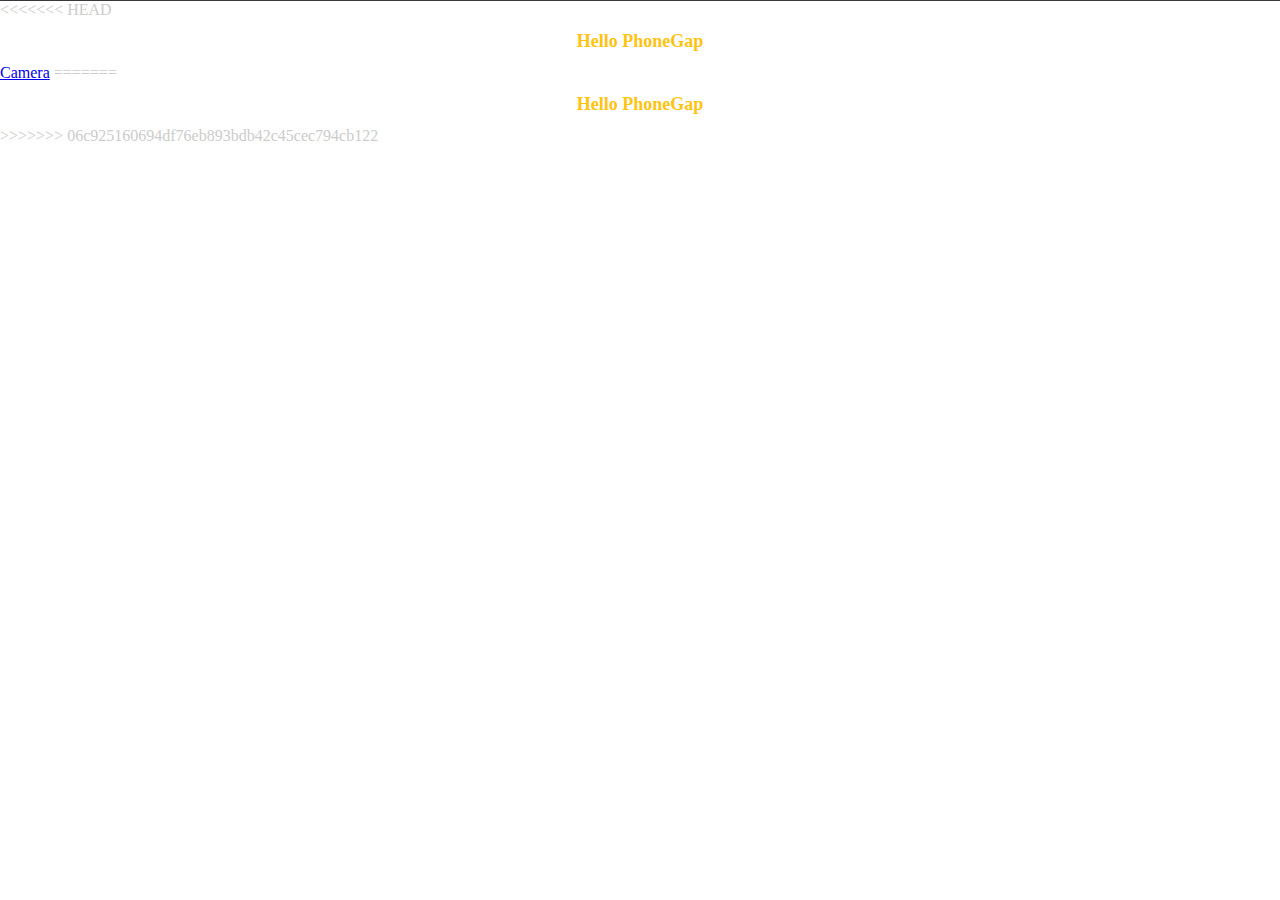
<file: www/index.html>
﻿<!DOCTYPE html>
<html>
  <head>
    <meta name="viewport" content="width=device-width, height=device-height, initial-scale=1.0, maximum-scale=1.0, user-scalable=no;" />
    <meta http-equiv="Content-type" content="text/html; charset=utf-8"/>
    
    <title>PhoneGap WP7</title>
    
	  <link rel="stylesheet" href="master.css" type="text/css" media="screen" title="no title" charset="utf-8"/>
            
      <script type="text/javascript" charset="utf-8" src="phonegap-1.3.0.js"></script>
       
      <script type="text/javascript">

        document.addEventListener("deviceready",onDeviceReady,false);

        // once the device ready event fires, you can safely do your thing! -jm
        function onDeviceReady()
        {
            document.getElementById("welcomeMsg").innerHTML += "PhoneGap is ready! version=" + window.device.phonegap;
            console.log("onDeviceReady. You should see this message in Visual Studio's output window.");
            
        }

      </script>
<<<<<<< HEAD
   </head>
  <body>
    <h1>Hello PhoneGap</h1>
    <div id="welcomeMsg"></div>
    <a href="camera.html" class="btn large">Camera</a>
=======
      
	 
	  

  </head>
  <body>
    <h1>Hello PhoneGap</h1>
    <div id="welcomeMsg"></div>
>>>>>>> 06c925160694df76eb893bdb42c45cec794cb122
  </body>
</html>
</file>
<file: www/master.css>
body 
  {
<<<<<<< HEAD
    background:#030 none repeat scroll 0 0;
    color:#cac;
=======
    background:#000 none repeat scroll 0 0;
    color:#ccc;
>>>>>>> 06c925160694df76eb893bdb42c45cec794cb122
    font-family:Helvetica, Verdana, Geneva, sans-serif;
    margin:0;
    border-top:1px solid #393939;
  }

  h1
  {
     text-align:center;
     font-size:18px;
     color:#FFC312; /* Mango me! */
  }
</file>
